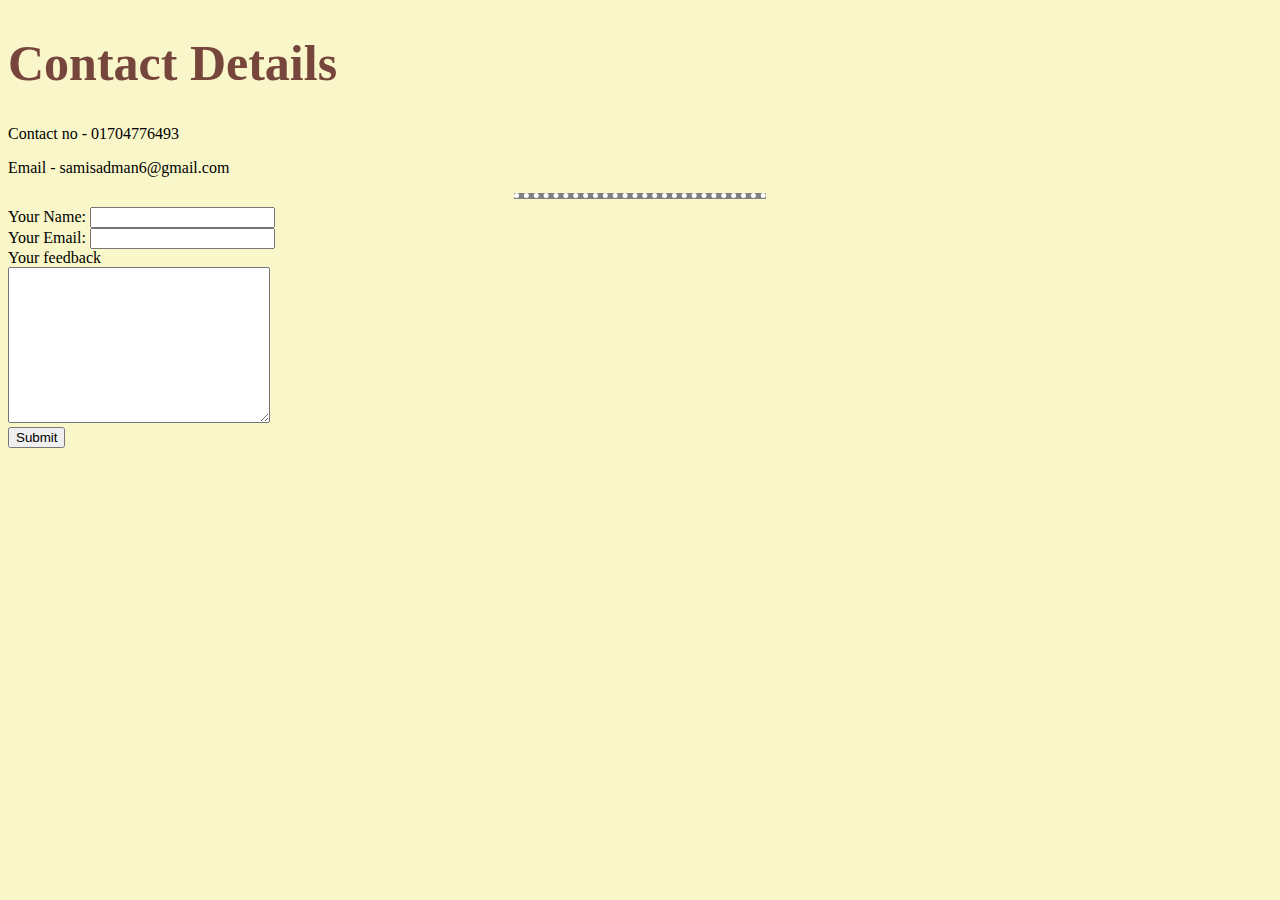
<file: contactme.html>
<!DOCTYPE html>
<html lang="en">
<head>
    <meta charset="UTF-8">
    <meta name="viewport" content="width=device-width, initial-scale=1.0">
    <title>Contact Me</title>
    <link rel="stylesheet" href="css/styles.css">
</head>
<body>
    <h1>Contact Details</h1>
    <p>Contact no - 01704776493</p>
    <p>Email - samisadman6@gmail.com</p>
    <hr size="3" noshade>

    <form class="" action="mailto:samisadman6@gmail.com" method="post" enctype="text/plain">
      <label>Your Name:</label>
      <input type="text" name="yourName" value=""><br>
      <label>Your Email:</label>
      <input type="email" name="yourEmail" value=""><br>
      <label>Your feedback</label><br>
      <textarea name="yourMessage" rows="10" cols="30"></textarea><br>
      <input type="submit" name="">
    </form>
</body>
</html>
</file>
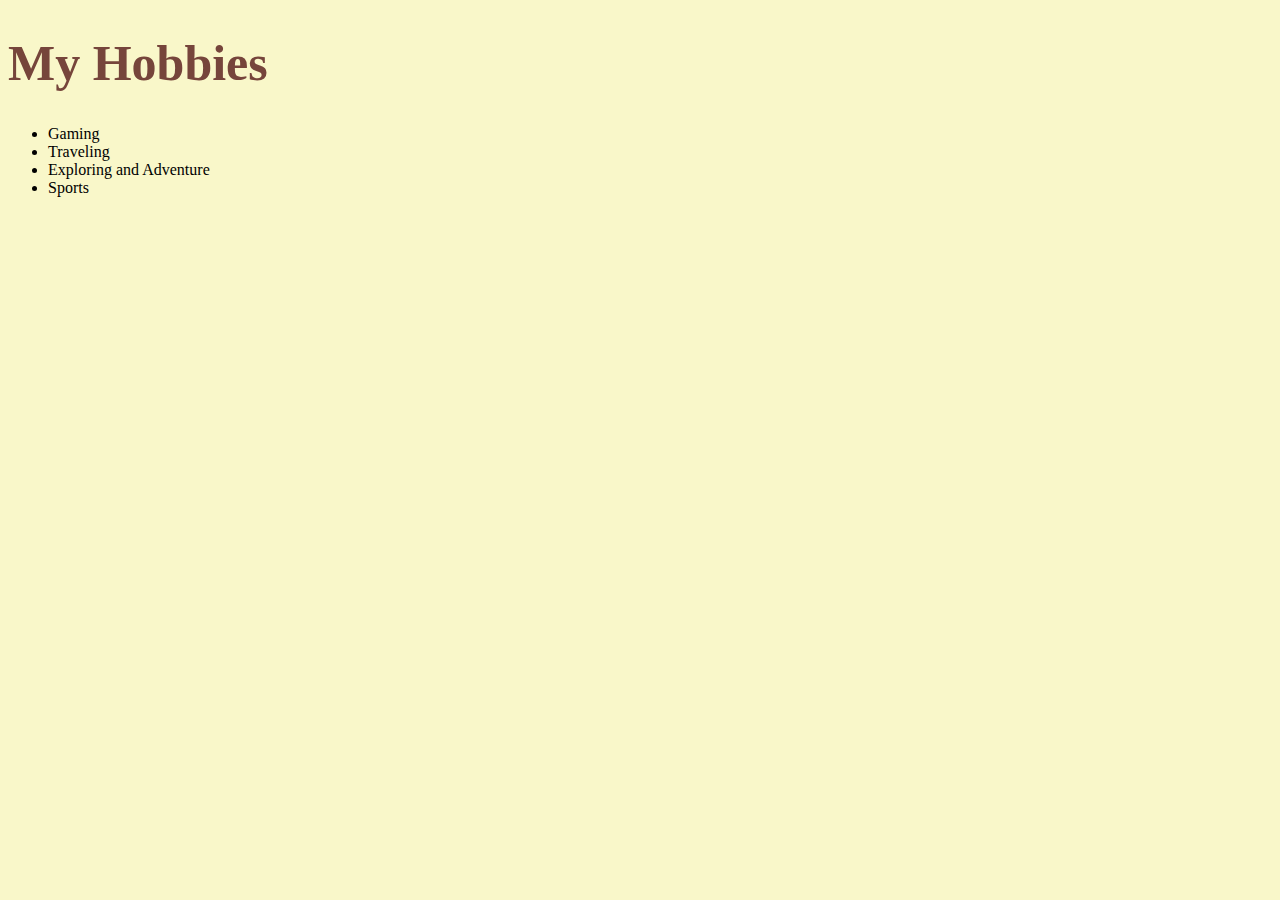
<file: hobbies.html>
<!DOCTYPE html>
<html lang="en">
<head>
    <meta charset="UTF-8">
    <meta name="viewport" content="width=device-width, initial-scale=1.0">
    <title>My Hobbies</title>
    <link rel="stylesheet" href="css/styles.css">
</head>
<body>
    <h1>My Hobbies</h1>
     <ul>
        <li>Gaming</li>
        <li>Traveling</li>
        <li>Exploring and Adventure</li>
        <li>Sports</li>
     </ul>
</body>
</html>
</file>
<file: css/styles.css>
body {
    background-color: #F9F7C9;
  }

  hr{
    border-style: none;
    border-top-style: dotted;
    border-color: white;
    border-width: 5px;
    width: 20%;

  }

  h1{
    color: #76453B;
    font-size: 50px;
  }
  h3{
    color: #76453B;
  }
  img:hover{
    background-color: goldenrod;
  }

  .tihan{
    background-color: #e3d5d3;
  }
  /*.circular{
    border-radius: 150%;
  }
  */
  #heading{
    color:#76453B;
  }
</file>
